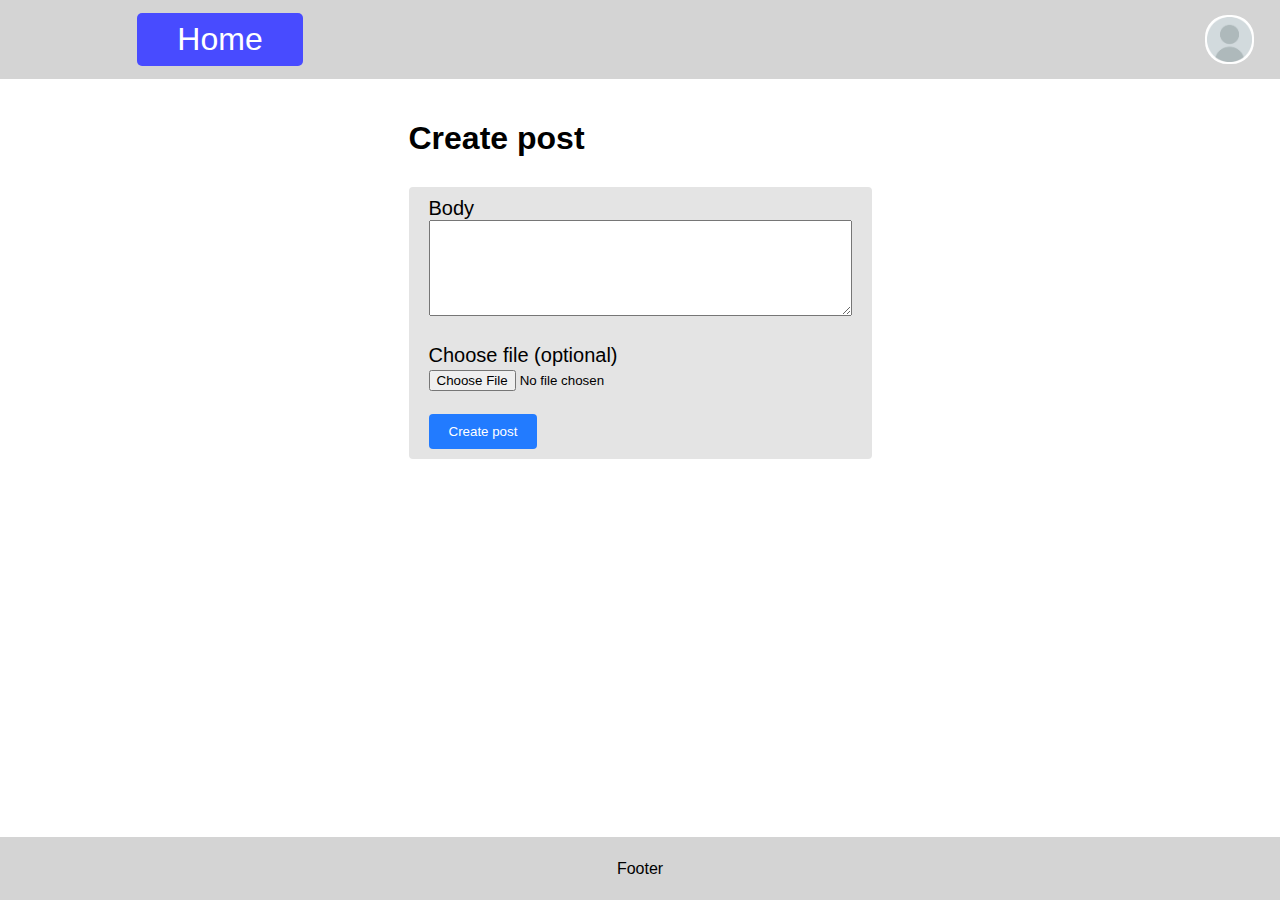
<file: addPost.html>
<!DOCTYPE html>
<html lang="en">
<head>
  <meta charset="UTF-8">
  <title>Add Post</title>
  <link rel="stylesheet" href="addPost.css">
  <link rel="stylesheet" href="index.css">
</head>
<body>
        <header>
            <div class="nav">
                <a class="nav-button" href="index.html">
                    Home
                </a>
            </div>
            <img id="header-profile" src="images/profile.jpg">
        </header>

  <main>
    <h1>Create post</h1>
    <form action="index.html" method="get">
      <label>
        Body<br>
        <textarea name="body" rows="6" cols="50" required></textarea>
      </label>
      <br><br>
      <label>
        Choose file (optional)<br>
        <input type="file" name="image">
      </label>
      <br><br>
      <button id="button">Create post</button>
    </form>
  </main>

  <footer>Footer</footer>
</body>
</html>
</file>
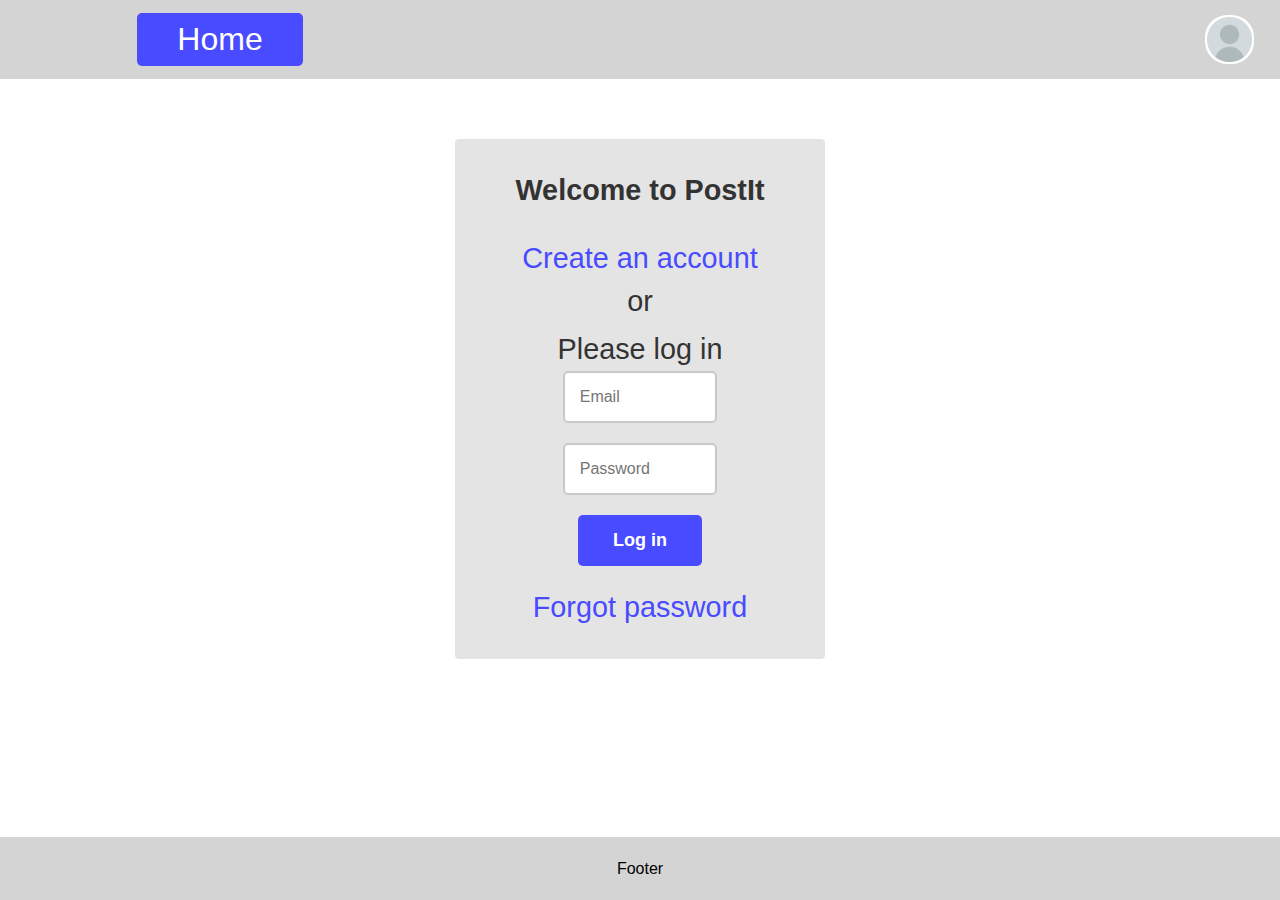
<file: login.html>
<!DOCTYPE html>
<html>
<head>
    <title>Login</title>
    <link rel="stylesheet" href="login.css">
</head>
<body>
    <div class="main-container">

        <header>
            <div class="nav">
                <a class="nav-button" href="index.html">
                    Home
                </a>
            </div>
            <img id="header-profile" src="images/profile.jpg">
        </header>

        <main>
            <div class="login-form-container">
                <h1 class="welcome-title">Welcome to PostIt</h1>
                <a href="#" class="create-account-link">Create an account</a>
                <p class="or-text">or</p>
                <p class="login-instruction">Please log in</p>
                
                <form action="index.html">
                    <input type="email" id="email" name="email" placeholder="Email" required>
                    <input type="password" id="password" name="password" placeholder="Password" required>
                    <button type="submit" class="login-button">Log in</button>
                  </form>
                  
                
                <a href="#" class="forgot-password-link">Forgot password</a>
            </div>
        </main>

        <footer>
            Footer
        </footer>
    </div>
</body>
</html>
</file>
<file: addPost.css>
header {
  display: flex;
  width: 100%;
  height: 10%;
  padding: 1% 0;
  background-color: rgb(212, 212, 212);
  align-items: center;
  justify-content: space-between;
}

header .nav {
  display: flex;
  gap: 10px;
  width: 400px;
  justify-content: space-around;
  align-items: center;
  margin-left: 20px;
}

header .nav .nav-button {
  padding: 2% 10%;
  background-color: rgb(72, 75, 255);
  border: 0px solid black;
  border-radius: 5px;
  text-decoration: none;
  color: rgb(255, 255, 255);
  transition: 0.05s ease-in-out;
  font-size: 2em;
}

header .nav-button:hover {
  background-color: rgb(28, 31, 255);
}

header #header-profile {
  display: flex;
  margin: 0 2%;
  height: calc(45px);
  width: calc(45px);
  border: 2px solid white;
  border-radius: calc((45px) / 2);
  background-color: white;
  cursor: pointer;
}

header #header-profile-link {
  padding: 0 50px;
}

header #header-profile-small {
  display: none;
  margin: 0 2%;
  height: calc(45px);
  width: calc(45px);
  border: 2px solid white;
  border-radius: calc((45px) / 2);
  background-color: white;
  cursor: pointer;
}

button {
  padding: 10px 20px;
  border: none;
  background: #227bff;
  color: #fff;
  border-radius: 4px;
}

button:hover {
  background: rgb(28, 31, 255);
}


h1~form {
  background-color: rgb(228, 228, 228);
  padding: 10px 20px;
  border-radius: 4px;
}

h1+form {
  margin-top: 30px;
}

body {
  align-items: center;
  display: flex;
  flex-direction: column;
  min-height: 100vh;
}

main {
  flex: 16px;
  padding: 20px;
}

main>form {
  font-size: 20px;
}

@media screen and (max-width: 800px) {
    header #header-profile-small {
        display: flex;
    }

    header #header-profile-link {
        display: none;
    }

    header #header-profile {
        display: none;
    }

    header .nav {
        width: 100%
    }

    header .nav .nav-button {
        padding: 1% 5%;
    }
}

@media screen and (max-width: 400px) {

    header #header-profile-small {
        height: 30px;
        width: 30px;
        border-radius: calc((30px) / 2);
    }

    header .nav .nav-button {
        font-size: 1.5em;
    }
}
</file>
<file: index.css>
body {
    padding: 0;
    margin: 0;
    font-family: 'Gill Sans', 'Gill Sans MT', Calibri, 'Trebuchet MS', sans-serif;
}

.main-container {
    display: flex;
    flex-direction: column;
    width: 100%;
    align-items: center;
}

header {
    display: flex;
    width: 100%;
    height: 10%;
    padding: 1% 0;
    background-color: rgb(212, 212, 212);
    align-items: center;
    justify-content: space-between;
}

header .nav {
    display: flex;
    gap: 10px;
    width: 400px;
    justify-content: space-around;
    align-items: center;
    margin-left: 20px;
}

header .nav .nav-button {
    padding: 2% 10%;
    background-color: rgb(72, 75, 255);
    border: 0px solid black;
    border-radius: 5px;
    text-decoration: none;
    color: rgb(255, 255, 255);
    transition: 0.05s ease-in-out;
    font-size: 2em;
}

header .nav-button:hover {
    background-color: rgb(28, 31, 255);
}

header #header-profile {
    display: flex;
    margin: 0 2%;
    height: calc(45px);
    width: calc(45px);
    border: 2px solid white;
    border-radius: calc((45px) / 2);
    background-color: white;
    cursor: pointer;
}

header #header-profile-link {
    padding: 0 50px;
}

header #header-profile-small {
    display: none;
    margin: 0 2%;
    height: 45px;
    width: 45px;
    border: 2px solid white;
    border-radius: calc((45px) / 2);
    background-color: white;
    cursor: pointer;
}

.posts-container {
    display: flex;
    flex-direction: column;
    height: 100%;
    width: 66%;
    box-sizing: content-box;
    align-items: center;
    background-color: rgb(228, 228, 228);
    font-size: 25px;
    padding: 2% 0;
}

.posts-container .post {
    margin-bottom: 3%;
    display: flex;
    flex-direction: column;
    width: 60%;
    gap: 1%;
    border: 2px solid rgb(175, 175, 175);
    border-radius: 5px;
    padding: 10px 20px;
    align-items: center;
}

.posts-container .post .post-header-container {
    width: 100%;
    display: flex;
    flex-direction: row;
    justify-content: space-between;
}

.posts-container .post .post-header-container .post-profile {
    height: 30px;
    width: 30px;
    border: 0px solid;
    border-radius: 15px;
}

.posts-container .post .post-image {
    width: 95%;
    margin: 5% 0;
}

.posts-container .post-footer-container {
    display: flex;
    flex-direction: column;
    width: 100%
}

footer {
    display: flex;
    width: 100%;
    height: 7vh;
    background-color: rgb(212, 212, 212);
    justify-content: center;
    align-items: center;
}

@media screen and (max-width: 800px) {
    .posts-container {
        width: 100%;
        font-size: 20px;
    }

    .posts-container .post {
        width: 75%;
    }

    header #header-profile-small {
        display: flex;
    }

    header #header-profile-link {
        display: none;
    }

    header #header-profile {
        display: none;
    }

    header .nav {
        width: 100%
    }

    header .nav .nav-button {
        padding: 1% 5%;
    }
}

@media screen and (max-width: 400px) {

    header #header-profile-small {
        height: 30px;
        width: 30px;
        border-radius: calc((30px) / 2);
    }

    header .nav .nav-button {
        font-size: 1.5em;
    }
}


.user-menu {
    position: relative;
    display: flex;
    align-items: center;
    height: 100%;
}

header #header-profile-link {
    padding: 0 50px;
}

.dropdown-menu {
    display: none;
    position: absolute;
    right: 50px;
    top: 100%;
    background-color: rgb(228, 228, 228);
    min-width: 200px;
    padding: 10px;
    margin-top: 10px;
    border-radius: 5px;
}

.dropdown-menu.show {
    display: block;
}

.logout-button {
    background: none;
    border: none;
    padding: 0;
    font: inherit;
    cursor: pointer;
    width: 100%;
    text-align: left;
    color: #333;
}

.logout-button:hover {
    color: #ff4444;
    background: none;
}

.user-menu-mobile {
    position: relative;
    display: none;
}

@media screen and (max-width: 800px) {
    .user-menu-mobile {
        display: block;
    }
    
    .user-menu {
        display: none;
    }
    

    #dropdownMenuMobile {
        right: 0;
        top: 100%;
    }
}
</file>
<file: login.css>
body {
    padding: 0;
    margin: 0;
    font-family: 'Gill Sans', 'Gill Sans MT', Calibri, 'Trebuchet MS', sans-serif;
}

.main-container {
    display: flex;
    flex-direction: column;
    align-items: center;
    min-height: 100vh;
}

header {
    display: flex;
    width: 100%;
    height: 10%;
    padding: 1% 0;
    background-color: rgb(212, 212, 212);
    align-items: center;
    justify-content: space-between;
}

header .nav {
    display: flex;
    gap: 10px;
    width: 400px;
    justify-content: space-around;
    align-items: center;
    margin-left: 20px;
}

header > .nav .nav-button {
    padding: 2% 10%;
    background-color: rgb(72, 75, 255);
    border: none;
    border-radius: 5px;
    text-decoration: none;
    color: white;
    transition: 0.05s ease-in-out;
    font-size: 2em;
}

header .nav-button:hover {
    background-color: rgb(28, 31, 255);
}

#header-profile {
    display: flex;
    margin: 0 2%;
    height: calc(45px);
    width: calc(45px);
    border: 2px solid white;
    border-radius: calc((45px) / 2);
    background-color: white;
    cursor: pointer;
}

#header-profile-link {
    padding: 0 50px;
}

#header-profile-small {
    display: none;
    margin: 0 2%;
    height: calc(45px);
    width: calc(45px);
    border: 2px solid white;
    border-radius: calc((45px) / 2);
    background-color: white;
    cursor: pointer;
}

main {
    flex: 1;
    padding: 20px;
    display: flex;
    flex-direction: column;
    align-items: center;
    justify-content: flex-start;
    padding-top: 60px;
}


.login-form-container {
    background-color: rgb(228, 228, 228);
    padding: 30px;
    border-radius: 4px;
    display: flex;
    flex-direction: column;
    align-items: center;
    max-width: 400px;
    width: 100%;
}

footer {
    display: flex;
    width: 100%;
    height: 7vh;
    background-color: rgb(212, 212, 212);
    justify-content: center;
    align-items: center;
}

.welcome-title, .create-account-link, .or-text, .login-instruction, .forgot-password-link {
    font-size: 1.8em;
    text-align: center;
    margin: 5px 0;
}

.welcome-title {
    font-weight: bold;
    color: #333;
    margin-bottom: 20px;
}

.create-account-link, .forgot-password-link {
    color: rgb(72, 75, 255);
    text-decoration: none;
}

.create-account-link:hover, .forgot-password-link:hover {
    text-decoration: underline;
}

.or-text, .login-instruction {
    color: #333;
}

form {
    display: flex;
    flex-direction: column;
    align-items: center;
    width: 100%;
    max-width: 400px;
}

form input {
    width: 50%;
    max-width: 400px;
    padding: 15px;
    margin-bottom: 20px;
    border: 2px solid rgb(200, 200, 200);
    border-radius: 5px;
    font-size: 16px;
    box-sizing: border-box;
    transition: border-color 0.3s ease;
}

.login-button {
    width: 40%;
    max-width: 160px;
    padding: 15px;
    background-color: rgb(72, 75, 255);
    color: white;
    border: none;
    border-radius: 5px;
    font-size: 18px;
    font-weight: bold;
    cursor: pointer;
    transition: background-color 0.3s ease;
    margin-bottom: 20px;
}

.login-button:hover {
    background-color: rgb(28, 31, 255);
}

.login-button:active {
    transform: translateY(1px);
}


.welcome-title + .create-account-link {
    margin-top: 15px;
}

.or-text ~ .login-instruction {
    margin-top: 10px;
}

@media screen and (max-width: 800px) {
    header #header-profile-small {
        display: flex;
    }

    header #header-profile-link {
        display: none;
    }

    header #header-profile {
        display: none;
    }

    header .nav {
        width: 100%
    }

    header .nav .nav-button {
        padding: 1% 5%;
    }
}

@media screen and (max-width: 400px) {

    header #header-profile-small {
        height: 30px;
        width: 30px;
        border-radius: calc((30px) / 2);
    }

    header .nav .nav-button {
        font-size: 1.5em;
    }
}
</file>
